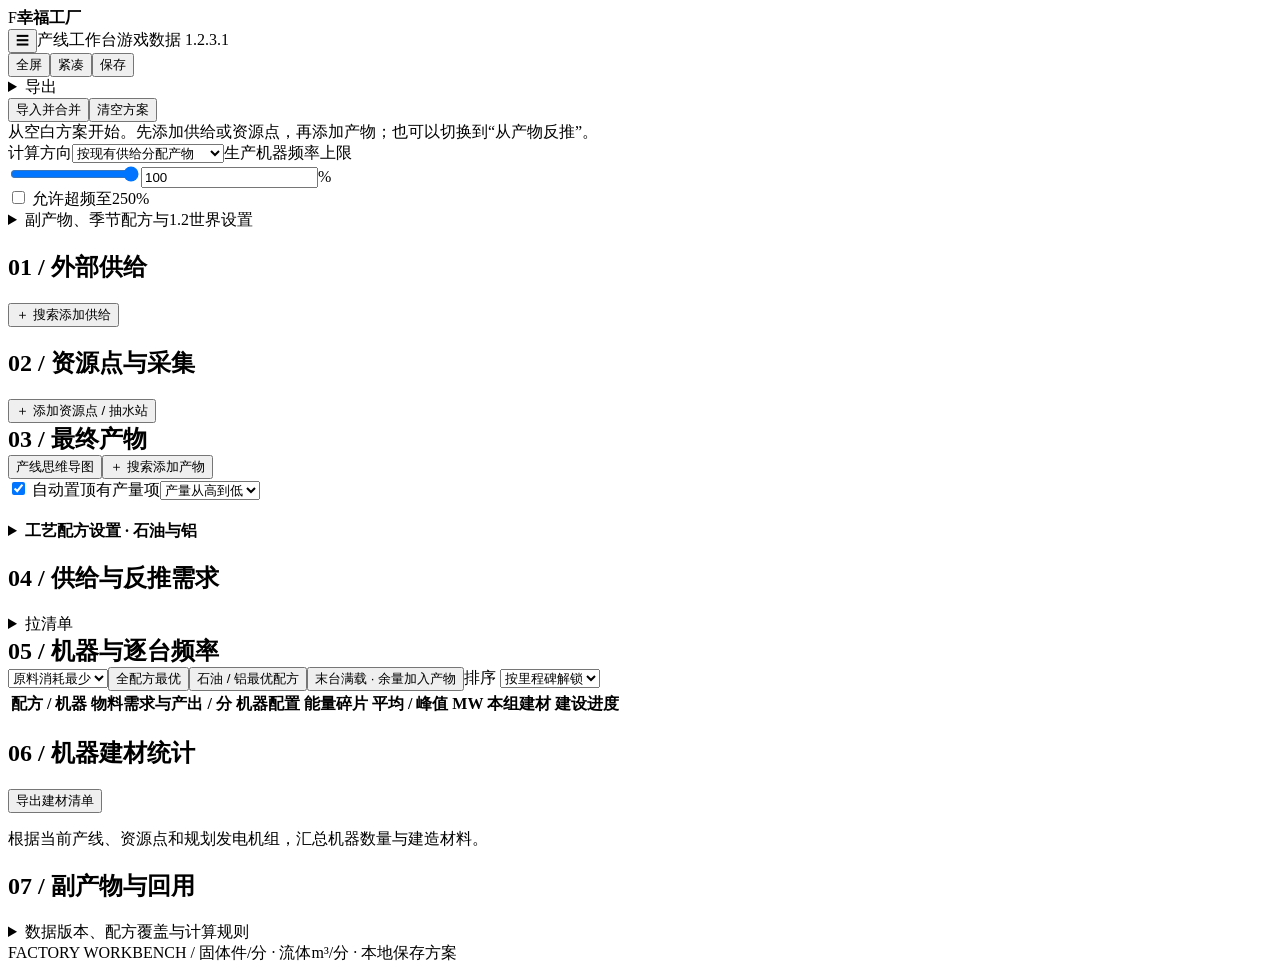
<file: src/template.html>
<!doctype html>
<html lang="zh-CN">
  <head>
    <meta charset="utf-8" />
    <meta name="viewport" content="width=device-width,initial-scale=1" />
    <title>幸福工厂 1.2 · 产线工作台</title>
    <!--APP_STYLES-->
  </head>
  <body>
    <header class="app-header">
      <div class="brand">
        <span class="brand-mark">F</span><strong>幸福工厂</strong>
      </div>
      <button
        id="sidebarToggle"
        aria-label="折叠或展开导航"
        aria-expanded="true"
      >
        ☰</button
      ><span class="header-caption" id="pageCaption">产线工作台</span
      ><span class="version-tag">游戏数据 1.2.3.1</span>
      <div class="buttons">
        <button id="fullscreenToggle" title="全屏">全屏</button
        ><button id="densityToggle" title="切换紧凑布局">紧凑</button
        ><span id="planBadge" class="plan-badge"></span
        ><button id="savePlan" class="primary" title="保存当前编辑（Ctrl+S）">保存</button
        ><details id="exportMenu" class="menu"><summary>导出</summary><div class="menu-list"><button id="export">导出当前方案</button><button id="exportAllHeader">导出全部方案</button></div></details
        ><button id="import">导入并合并</button
        ><input id="importFile" type="file" accept=".json" multiple hidden /><button
          id="reset"
        >
          清空方案
        </button>
      </div>
    </header>
    <div id="navShade" class="nav-shade"></div>
    <nav id="appSidebar" class="sidebar" aria-label="主导航"></nav>
    <div
      id="workspaceTabs"
      class="workspace-tabs"
      aria-label="已打开页面"
    ></div>
    <main>
      <div id="status" class="status" role="status" aria-live="polite">
        从空白方案开始。先添加供给或资源点，再添加产物；也可以切换到“从产物反推”。
      </div>
      <section id="homeTab" hidden>
        <div class="home-intro">
          <div>
            <div class="home-kicker">SATISFACTORY / FACTORY WORKBENCH</div>
            <h1>从一条产线，到整座工厂。</h1>
            <p>规划产量与资源，选择生产配方，核对机器、电力和建设材料。</p>
            <div class="buttons" style="margin-top: 18px">
              <button class="primary" data-tab="planner">开始产线规划</button
              ><button data-tab="worldmap">在地图选择资源</button>
            </div>
          </div>
          <div class="home-icon" aria-hidden="true">◈</div>
        </div>
        <div id="homeStats" class="stats"></div>
        <h2 class="home-section-title">工作台</h2>
        <div id="homeLinks" class="home-grid"></div>
        <div class="panel" style="margin-top: 20px">
          <h2>当前方案</h2>
          <div id="homePlan"></div>
          <div class="buttons">
            <button data-tab="workspace">管理方案与改装</button
            ><button data-tab="construction">查看建设进度</button>
          </div>
        </div>
      </section>
      <section id="journalTab" hidden>
        <div class="panel">
          <h2>工作台更新记录</h2>
          <article class="journal-entry"><h3>本地最大回收点数与已解锁配方</h3><p>设置新增替代配方选择页。支持地图纯度、频率、晶体预算、预留电力、增幅器比较和后台计算；预览后保存成一个完整机器分组方案。</p></article>
          <p>本地计算器的功能与界面记录。</p>
        </div>
        <div class="panel">
          <article class="journal-entry">
            <span class="badge">界面更新</span>
            <h3>分组导航与图鉴工作台</h3>
            <ul>
              <li>左侧分组导航、顶部可关闭页签、首页快捷入口。</li>
              <li>物品与建筑图鉴，图片卡片、搜索和详情弹窗。</li>
              <li>里程碑卡片索引，查看建造成本并跳转物资跟踪。</li>
              <li>地图左侧筛选、快速选择纯净资源和硬盘。</li>
            </ul>
          </article>
          <article class="journal-entry">
            <h3>阶段物资与思维导图</h3>
            <p>
              5 个太空电梯阶段、48 项 HUB
              任务；库存扣减、产量反推和可折叠思维导图。
            </p>
          </article>
          <article class="journal-entry">
            <h3>产线与建设规划</h3>
            <p>
              替代配方、联动滑条、锁定产量、逐台降频、发电反推、物流瓶颈、建材进度、多方案和改装比较。
            </p>
          </article>
        </div>
      </section>
      <section id="plannerTab">
        <div class="panel">
          <div class="formgrid">
            <label
              >计算方向<select id="mode">
                <option value="forward">按现有供给分配产物</option>
                <option value="reverse">从产物反推供给与产线</option>
                <option value="constrained">单输入约束，其他反推</option>
              </select></label
            ><label
              >生产机器频率上限
              <div class="numberpair">
                <input
                  id="clock"
                  type="range"
                  min="1"
                  max="100"
                  step="1"
                  value="100"
                /><input
                  id="clockNum"
                  type="number"
                  min="1"
                  max="100"
                  step="any"
                  value="100"
                /><span>%</span>
              </div></label
            >
            <div>
              <label><input id="over" type="checkbox" /> 允许超频至250%</label>

            </div>
          </div>
          <details>
            <summary>副产物、季节配方与1.2世界设置</summary>
            <div class="formgrid" style="margin-top: 14px">
              <label
                ><input id="strict" type="checkbox" /> 禁止多余流体外送</label
              ><label
                ><input id="event" type="checkbox" checked />
                启用FICSMAS配方</label
              ><label
                >生产耗电倍率<input
                  id="powerMult"
                  type="number"
                  min="0.1"
                  max="100"
                  step="any"
                  value="1"
              /></label>
            </div>

          </details>
        </div>
        <section id="inputConstraintPanel" class="panel" hidden>
          <h3>单输入约束</h3>
          <div class="formgrid">
            <label
              >搜索约束物料<input
                id="constraintSearch"
                type="search"
                placeholder="例如：原油 / crude oil" /></label
            ><label>约束物料<select id="constraintItem"></select></label
            ><label
              >每分钟总外供上限<input
                id="constraintAmount"
                type="number"
                min="0"
                max="100000000"
                step="any"
            /></label>
          </div>
          <div class="buttons" style="margin-top: 12px">
            <button id="constraintUseSupply">使用该物料现有供给量</button
            ><button id="constraintFitTargets">按比例适配当前产物</button
            ><span id="constraintSummary" role="status"></span>
          </div>

        </section>
        <div class="layout">
          <aside>
            <div class="panel">
              <h2>01 / 外部供给</h2>

              <button class="primary wide side-actions" data-open="supply">
                ＋ 搜索添加供给
              </button>
              <div id="supplies" class="stack"></div>
            </div>
            <div class="panel">
              <h2>02 / 资源点与采集</h2>

              <button class="wide side-actions" data-open="node">
                ＋ 添加资源点 / 抽水站
              </button>
              <div id="nodes" class="stack"></div>
            </div>
          </aside>
          <div>
            <div id="stats" class="stats"></div>
            <div class="panel">
              <div class="toolbar" style="margin-top: 0">
                <h2 style="margin: 0">03 / 最终产物</h2>
                <button id="openProductionMind">产线思维导图</button
                ><button class="primary" data-open="product">
                  ＋ 搜索添加产物
                </button>
              </div>
              <div class="buttons">
                <label
                  ><input id="autoPin" type="checkbox" checked />
                  自动置顶有产量项</label
                ><select id="sort" aria-label="产量排序">
                  <option value="desc">产量从高到低</option>
                  <option value="asc">产量从低到高</option>
                  <option value="default">添加顺序</option>
                </select>
              </div>

            </div>

            <div id="products" class="stack"></div>
            <details
              class="panel"
              id="processSettings"
              style="margin-top: 20px"
            >
              <summary><b>工艺配方设置 · 石油与铝</b></summary>

              <div class="process-grid" style="margin-top: 16px">
                <div>
                  <h3>石油工艺</h3>
                  <div id="oilChoices" class="stack"></div>
                </div>
                <div>
                  <h3>铝与回流水</h3>
                  <div id="alChoices" class="stack"></div>
                </div>
              </div>
            </details>
            <div class="panel" style="margin-top: 20px">
              <div class="toolbar">
                <h2>04 / 供给与反推需求</h2>
                <details id="supplyListMenu" class="menu supply-list-menu"><summary title="把外部供给、反推需求和产物拉成清单">拉清单</summary><div class="menu-list"><button id="copySupplyList">复制文字清单</button><button id="csvSupplyList">下载 CSV 表格</button></div></details><button id="applyReverse" hidden>将反推需求设为外部供给</button>
              </div>
              <div id="balance"></div>
            </div>
            <div class="panel">
              <div class="toolbar"><h2 style="margin: 0">05 / 机器与逐台频率</h2><span id="optimalGroup" class="optimal-group"><select id="optimalTarget" aria-label="最优目标" title="最优目标"><option value="raw">原料消耗最少</option><option value="machines">机器最少</option><option value="power">耗电最少</option><option value="raws">指定原料最少</option></select><details id="optimalRaws" class="menu" hidden><summary>选择原料</summary><div id="optimalRawList" class="menu-list"></div></details><button id="optimizeAll" title="反推模式：所有物品的全部配方一起比较（替代配方跟随设置中的已解锁列表，未勾选时用全部），按所选目标换成最优组合；可撤销">全配方最优</button></span><button id="optimizeOilAl" title="反推模式：同时比较石油和铝相关的全部配方，选出原油和铝土矿消耗最少的组合；同等消耗下其他原料最少">石油 / 铝最优配方</button><button id="fillLastMachines" title="从最下游开始，把每组末台机器补满到设定频率，多出的产量加入最终产物，再往上游重新反推">末台满载 · 余量加入产物</button><label>排序 <select id="machineSort" aria-label="机器排序"><option value="milestone">按里程碑解锁</option><option value="flow">按产线上下游</option></select></label></div>

              <div class="tablewrap">
                <table>
                  <thead>
                    <tr>
                      <th>配方 / 机器</th>
                      <th>物料需求与产出 / 分</th>
                      <th>机器配置</th>
                      <th>能量碎片</th>
                      <th>平均 / 峰值 MW</th>
                      <th>本组建材</th>
                      <th>建设进度</th>
                    </tr>
                  </thead>
                  <tbody id="machines"></tbody>
                </table>
              </div>
            </div>
            <section id="machineMaterials">
              <div class="panel">
                <div class="toolbar">
                  <h2>06 / 机器建材统计</h2>
                  <button id="exportBill">导出建材清单</button>
                </div>
                <p>
                  根据当前产线、资源点和规划发电机组，汇总机器数量与建造材料。
                </p>
              </div>
              <div id="buildStats" class="stats"></div>
              <div id="bill" class="panel"></div>
            </section>
            <div class="panel">
              <h2>07 / 副产物与回用</h2>
              <div id="processBalance" style="margin-bottom: 14px"></div>
              <div id="surplus"></div>

            </div>
          </div>
        </div>
      </section>

      <section id="graphTab" hidden>
        <div class="panel graph-panel">
          <div class="toolbar graph-head">
            <div class="graph-title">
              <h2>产线连接图</h2>
              <span id="graphSummary" class="graph-summary"></span>
            </div>
            <div class="graph-views" role="group" aria-label="视图">
              <button id="viewNetwork" class="selected">网络图</button
              ><button id="viewTree">树状图</button
              ><button id="viewMind">卡片画布</button>
            </div>
            <div class="buttons graph-actions">
              <button id="graphFit">适应画布</button
              ><button id="graphDetails" aria-pressed="false">
                显示节点明细</button
              ><button id="graphFullscreen" aria-pressed="false">
                全屏画布</button
              ><button id="downloadGraph">导出SVG</button>
            </div>
          </div>
          <p class="graph-hint">
            连线数字为每分钟物流量；虚线为循环回流，琥珀色线需要多条并行线路。树状图中的共享工序只展开一次。
          </p>
          <div id="graphControls" class="graph-controls">
            <label class="graph-zoom"
              >缩放
              <input
                id="graphZoom"
                type="range"
                min="30"
                max="150"
                step="1"
                value="75" /></label
            ><div class="graph-legend" aria-label="图例">
              <span><i class="sw sw-external"></i>外部供给</span
              ><span><i class="sw sw-recipe"></i>生产工序</span
              ><span><i class="sw sw-product"></i>最终产物</span
              ><span><i class="sw sw-surplus"></i>副产物</span
              ><span><i class="ln ln-fluid"></i>流体</span
              ><span><i class="ln ln-cycle"></i>回流</span
              ><span><i class="ln ln-multi"></i>需并行</span>
            </div><span id="graphLabelNote" class="graph-note"></span>
          </div>
          <div id="graphPreviewLabel" class="notice" hidden></div>
          <details id="routingPanel" class="routing-card">
            <summary><span>手动连接物料</span><small id="routingStatus"></small></summary>
            <div class="buttons"><button id="routingSeed">从自动产线生成连接</button><button id="routingToggle">启用手动连接</button></div>
            <div id="routingEditor" hidden>
              <div class="formgrid"><label>来源<select id="routingFrom"></select></label><label>物料<select id="routingItem"></select></label><label>去向<select id="routingTo"></select></label><label>线路上限 / 分（留空为不限）<input id="routingLimit" type="number" min="0" step="any"></label></div>
              <button id="routingAdd">添加连接</button>
              <div id="routingList"></div>
            </div>
          </details>
          <div id="mindControls" hidden>
            <div class="board-toolbar">
              <select id="mindProduct" aria-label="按最终产物筛选">
                <option value="">全部最终产物</option></select
              ><span class="tgroup" aria-label="布局"
                ><button id="boardAuto">自动排版</button
                ><button id="boardFit">适应画布</button
                ><button id="boardResetFocus">显示全图</button></span
              ><span class="tgroup" aria-label="卡片"
                ><button id="mindExpand">展开卡片</button
                ><button id="mindCollapse">精简卡片</button></span
              ><label class="tcheck"
                ><input id="mindSurplus" type="checkbox" checked />
                副产物</label
              ><label class="tcheck"
                ><input id="boardLabels" type="checkbox" checked />
                连线流量</label
              ><label class="tzoom"
                >缩放
                <input
                  id="mindZoom"
                  type="range"
                  min="10"
                  max="150"
                  step="1"
                  value="75"
                /><span id="mindZoomLabel">75%</span></label
              >
            </div>
            <div class="board-caption">
              <span id="boardCount"></span
              ><span>拖动卡片排版 · 启用手动连接后拖动物料端口连线 · Ctrl＋滚轮缩放</span>
            </div>

          </div>
          <div id="productionMind" class="graphbox" hidden></div>
          <div id="network" class="graphbox"></div>
          <div id="tree" class="tree" hidden></div>
        </div>
      </section>
      <section id="catalogTab" hidden>
        <div class="panel">
          <h2>全配方库 / 物品图片对照</h2>
          <p id="catalogMeta"></p>
          <div class="formgrid">
            <label
              >搜索中文、英文、拼音或首字母<input
                id="catalogSearch"
                type="search"
                placeholder="例如：强化铁板 / qhtb / reinforced" /></label
            ><label
              >配方类型<select id="catalogKind">
                <option value="machine">机器生产配方</option>
                <option value="alt">替代配方</option>
                <option value="event">FICSMAS配方</option>
                <option value="hand">手工制作</option>
                <option value="build">建筑配方</option>
                <option value="custom">涂装与自定义</option>
                <option value="all">全部配方</option>
              </select></label
            ><label
              >显示方式<select id="catalogDisplay">
                <option value="recipes">配方卡片</option>
                <option value="items">物品图片对照</option>
                <option value="buildings">建筑图鉴</option>
              </select></label
            >
          </div>

        </div>
        <p id="catalogCount" class="small"></p>
        <div id="catalog" class="cataloggrid"></div>
        <button id="catalogMore" class="wide" style="margin-top: 14px">
          显示更多
        </button>
      </section>

      <section id="constructionTab" hidden>
        <div class="panel">
          <h2>传送带与管道瓶颈</h2>
          <div class="formgrid">
            <label
              >传送带等级<select id="beltCapacity">
                <option value="60">1级 · 60件/分</option>
                <option value="120">2级 · 120件/分</option>
                <option value="270">3级 · 270件/分</option>
                <option value="480">4级 · 480件/分</option>
                <option value="780">5级 · 780件/分</option>
                <option value="1200" selected>6级 · 1200件/分</option>
              </select></label
            ><label
              >管道等级<select id="pipeCapacity">
                <option value="300">1级 · 300m³/分</option>
                <option value="600" selected>2级 · 600m³/分</option>
              </select></label
            ><label
              ><input
                id="allLogistics"
                type="checkbox"
              />显示全部物料连接</label
            >
          </div>
          <p id="logisticsStats"></p>
          <div class="tablewrap">
            <table>
              <thead>
                <tr>
                  <th>连接</th>
                  <th>物料</th>
                  <th>总流量 / 分</th>
                  <th>单线容量</th>
                  <th>最少并行线路</th>
                </tr>
              </thead>
              <tbody id="logisticsRows"></tbody>
            </table>
          </div>
          <div id="portWarnings"></div>
        </div>
        <div class="panel">
          <h2>建设顺序</h2>
          <p>同一步的工序可并行建设；循环工序同组建设，投产前补足启动原料。</p>
          <div id="buildSequence"></div>
        </div>
      </section>
      <section id="workspaceTab" hidden>
        <div class="panel">
          <div class="toolbar">
            <h2>方案与配置文件</h2>
            <div class="buttons"><button id="exportConfig">导出当前方案</button><button id="exportAll" title="已保存方案、当前编辑和已有产线基准合成一个 JSON 文件">导出全部方案</button></div>
          </div>
          <div class="formgrid">
            <label
              >当前方案名称<input
                id="activePlanName"
                maxlength="100"
                placeholder="例如：钢铁扩建 / 省电改装" /></label
            ><label
              >方案类型<select id="activePlanKind">
                <option value="new">新建方案</option>
                <option value="retrofit">改装方案</option>
              </select></label
            >
          </div>
          <p id="activePlanTag"></p>
          <div class="buttons">
            <button id="saveNewPlan" class="primary">保存为新方案</button
            ><button id="updatePlan">更新当前命名方案</button
            ><button id="restoreDraft">恢复切换前编辑</button>
          </div>
          <p id="storageStatus"></p>
        </div>
        <div class="panel">
          <h2>已有产线基准</h2>
          <div class="formgrid">
            <label
              >已有产线名称<input
                id="existingName"
                maxlength="100"
                placeholder="例如：现有主厂" /></label
            ><label
              >记录范围<select id="existingScope">
                <option value="all">当前产线全部机器</option>
                <option value="built">仅已标记建成的机器</option>
              </select></label
            >
            <div>
              <button id="recordExisting">记录当前产线为已有基准</button>
            </div>
          </div>
          <div id="existingSummary"></div>
        </div>
        <div class="panel">
          <h2>已保存方案</h2>
          <div id="plansList"></div>
        </div>
        <div class="panel" id="planCompareSection">
          <div class="toolbar">
            <h2>与当前方案对比</h2>
            <select id="planCompareChoice" aria-label="对比方案"></select>
          </div>
          <div id="planComparison"></div>
        </div>
        <div class="panel">
          <h2>已有产线 → 当前方案：改装清单</h2>
          <div id="retrofitReport"></div>
        </div>
      </section>
      <section id="worldmapTab" hidden>
        <div class="panel">
          <div class="toolbar">
            <h2>世界地图 / 资源与工厂规划</h2>
            <span id="mapCounts" class="small"></span>
          </div>
          <div class="map-filters">
            <label
              >搜索资源、拼音或点位编号<input
                id="mapSearch"
                type="search"
                placeholder="铁矿石 / tiekuangshi / iron" /></label
            ><label
              >点位类型<select id="mapKind">
                <option value="all">全部类型</option>
                <option value="node">矿点</option>
                <option value="well">资源井</option>
                <option value="geyser">间歇泉</option>
              </select></label
            ><label
              >最低高度 m<input
                id="mapMinZ"
                type="number"
                value="-1000"
                step="any" /></label
            ><label
              >最高高度 m<input
                id="mapMaxZ"
                type="number"
                value="1000"
                step="any"
            /></label>
          </div>
          <details class="map-layers" open>
            <summary>资源图层</summary>
            <div id="mapResourceFilters" class="map-checks"></div>
            <div class="buttons">
              <label
                ><input type="checkbox" data-map-purity="impure" checked />贫瘠
                <span style="color: #cf4b45">●</span></label
              ><label
                ><input type="checkbox" data-map-purity="normal" checked />普通
                <span style="color: #e59b28">●</span></label
              ><label
                ><input type="checkbox" data-map-purity="pure" checked />纯净
                <span style="color: #27853b">●</span></label
              ><button id="mapAllResources">全部资源</button
              ><button id="mapNoLayers">清空图层</button>
            </div>
          </details>
          <details class="map-layers">
            <summary>硬盘、能量蛞蝓与外星物品</summary>
            <div id="mapPoiFilters" class="map-checks"></div>
          </details>
          <div class="buttons">
            <label
              ><input id="map-terrain" type="checkbox" checked />地形底图</label
            ><label><input id="map-grid" type="checkbox" />坐标网格</label
            ><label
              ><input
                id="map-baseline"
                type="checkbox"
                checked
              />已有产线标记</label
            ><label
              ><input id="map-hideUsed" type="checkbox" />隐藏已使用点</label
            ><label
              ><input
                id="map-hideCollected"
                type="checkbox"
                checked
              />隐藏已收集物品</label
            >
          </div>
        </div>
        <div class="map-layout">
          <div class="panel map-panel">
            <div class="map-tools">
              <div class="buttons">
                <button id="mapZoomIn" aria-label="放大地图">＋</button
                ><button id="mapZoomOut" aria-label="缩小地图">−</button
                ><button id="mapFit">全图</button
                ><span id="mapZoomValue">1×</span
                ><select id="mapMode" aria-label="地图操作模式">
                  <option value="browse">查看 / 拖动</option>
                  <option value="pin">标记工厂</option>
                  <option value="measure">直线测距</option></select
                ><button id="mapClearMeasure">清除测距</button>
              </div>
              <div class="buttons">
                <input
                  id="mapGoX"
                  type="number"
                  step="any"
                  placeholder="X / m"
                  aria-label="定位X坐标"
                /><input
                  id="mapGoY"
                  type="number"
                  step="any"
                  placeholder="Y / m"
                  aria-label="定位Y坐标"
                /><button id="mapGo">定位</button>
              </div>
            </div>
            <div class="map-canvas-wrap">
              <canvas
                id="worldCanvas"
                tabindex="0"
                aria-label="幸福工厂世界地图：拖动平移、滚轮或双指缩放，点击点位查看供给；方向键平移，正负键缩放，Home全图。"
              ></canvas
              ><span class="map-north">↑ 北</span>
            </div>
            <div class="map-footer">
              <span id="mapCursor">X / Y 坐标单位：米</span
              ><span id="mapDistance">点击两点测距</span>
            </div>

          </div>
          <aside class="map-sidebar">
            <div class="panel" id="mapDetail">
              <p>点击地图点位查看详情。</p>
            </div>
            <details class="panel" open>
              <summary>当前视野点位（最近60处）</summary>
              <div id="mapNodeList"></div>
            </details>
          </aside>
        </div>
        <details class="panel source">
          <summary>地图数据与坐标</summary>
          <p>
            内置459个矿点、118个资源井卫星点、31个间歇泉，另有硬盘、蛞蝓与外星物品。地图为静态世界规划图；当前没有加载游戏存档。
          </p>
          <p>
            资源点使用SCIM公开快照（Build
            373718），608个采集／地热点的编号、纯度及坐标与独立资源点数据交叉核对。配方数据仍为1.2.3.1。随机资源世界或模组地图需按游戏实际位置核对。
          </p>
          <p>
            <a
              href="https://satisfactory-calculator.com/zh/interactive-map"
              target="_blank"
              rel="noopener"
              >SCIM参考地图</a
            >
            ·
            <a
              href="https://github.com/Tjark-Kuehl/satisfactorymap"
              target="_blank"
              rel="noopener"
              >底图与点位快照</a
            >
            ·
            <a
              href="https://github.com/rockfactory/satisfactory-logistics"
              target="_blank"
              rel="noopener"
              >资源点交叉对照</a
            >。地形图版权归Coffee Stain Studios。
          </p>
        </details>
      </section>
      <details class="panel source">
        <summary>数据版本、配方覆盖与计算规则</summary>
        <p id="dataMeta"></p>
        <p>
          所有机器配方均保留，包括替代配方与FICSMAS；完整目录同时保留手工、建筑和涂装配方。自动产线仅采用机器配方，采集独立配置，发电燃料消耗与副产物已作为补充配方接入主产线。各物品启用所选配方，不自动遍历所有替代配方。配方解锁和季节条件由玩家核对。
        </p>
        <p>
          按连续物料平衡求解，包含副产物和循环；反推以最少外供总量为目标，数量单位不同，因此不是稀缺资源价值的全局最优。网络图显示物料连接方案，不是游戏内坐标布局或可放置蓝图。电力为规划估算，不读取存档。
        </p>
        <p>
          <a
            href="https://github.com/0xjc/SatisfactoryLP"
            target="_blank"
            rel="noopener"
            >1.2.3.1游戏Docs来源</a
          >
          ·
          <a
            href="https://satisfactory-calculator.com/zh/items"
            target="_blank"
            rel="noopener"
            >中文物品对照</a
          >
          ·
          <a
            href="https://satisfactory.th.gl/zh-CN/db/schematics"
            target="_blank"
            rel="noopener"
            >替代配方中文对照</a
          >
          ·
          <a
            href="https://github.com/greeny/SatisfactoryTools"
            target="_blank"
            rel="noopener"
            >游戏图标镜像</a
          >。游戏资源版权归Coffee Stain Studios。非官方工具。
        </p>
      </details>
      <footer>FACTORY WORKBENCH / 固体件/分 · 流体m³/分 · 本地保存方案</footer>
      <section id="railTab" hidden></section>
      <section id="layoutTab" class="layout-tab" hidden></section>
      <section id="progressTab" hidden>
        <details id="milestoneGalleryPanel" class="panel" open>
          <summary><b>里程碑图鉴 / 按层级查找</b></summary>
          <div class="gallery-toolbar" style="margin-top: 15px">
            <input
              id="milestoneSearch"
              type="search"
              placeholder="搜索里程碑、物资名称或英文"
            /><select id="milestoneTier">
              <option value="all">全部层级</option>
              <option value="0">Tier 0</option>
              <option value="1">Tier 1</option>
              <option value="2">Tier 2</option>
              <option value="3">Tier 3</option>
              <option value="4">Tier 4</option>
              <option value="5">Tier 5</option>
              <option value="6">Tier 6</option>
              <option value="7">Tier 7</option>
              <option value="8">Tier 8</option>
              <option value="9">Tier 9</option>
            </select>
          </div>
          <div id="milestoneGallery" class="milestone-grid"></div>
          <div class="data-pagination">
            <button id="milestonePrev">上一页</button
            ><span id="milestonePage"></span
            ><button id="milestoneNext">下一页</button>
          </div>
        </details>
        <div class="panel">
          <h2>阶段物资与太空电梯</h2>
          <div class="formgrid">
            <label
              >任务类别<select id="progressKind">
                <option value="elevator">太空电梯</option>
                <option value="hub">HUB 里程碑</option>
              </select></label
            ><label id="progressTierWrap"
              >HUB 层级<select id="progressTier">
                <option value="0">层级 0</option>
                <option value="1">层级 1</option>
                <option value="2">层级 2</option>
                <option value="3">层级 3</option>
                <option value="4">层级 4</option>
                <option value="5">层级 5</option>
                <option value="6">层级 6</option>
                <option value="7">层级 7</option>
                <option value="8">层级 8</option>
                <option value="9">层级 9</option>
              </select></label
            ><label>当前任务<select id="progressTask"></select></label
            ><label
              >物资需求倍率<input
                id="progressMultiplier"
                type="number"
                min="0.01"
                max="100"
                step="any" /></label
            ><label
              >计划完成时间 / 分钟<input
                id="progressMinutes"
                type="number"
                min="1"
                max="1000000"
                step="any"
            /></label>
          </div>

          <div id="phaseCards" class="buttons"></div>
        </div>
        <div class="panel">
          <div class="toolbar">
            <h3 id="progressTitle"></h3>
            <button id="progressPlan" class="primary">
              将剩余物资加入反推规划
            </button>
          </div>
          <div id="progressNotice" class="notice"></div>
          <div id="progressTable" class="tablewrap"></div>
          <p id="progressMessage" role="status"></p>
        </div>
        <div class="panel">
          <div class="toolbar">
            <h3>阶段思维导图</h3>
            <label
              >上游深度
              <select id="progressDepth">
                <option value="0">仅阶段物品</option>
                <option value="1">1 层配方</option>
                <option value="2">2 层配方</option>
                <option value="3">3 层配方</option>
              </select></label
            ><label
              >缩放
              <input
                id="progressZoom"
                type="range"
                min="50"
                max="150"
                value="100"
                step="10" /></label
            ><button id="progressExpand">全部展开</button
            ><button id="progressSvg">导出 SVG</button>
          </div>

          <div
            id="progressMap"
            style="overflow: auto; max-height: 720px; border: 1px solid #d8e0e3"
          ></div>
        </div>
        <details class="panel">
          <summary>数据来源</summary>
          <p>
            HUB 物资来自内置 1.2.3.1 游戏数据；太空电梯使用标准 1
            倍阶段交付表，可调整倍率。
          </p>
          <a
            href="https://satisfactory.wiki.gg/wiki/Space_Elevator"
            target="_blank"
            rel="noopener"
            >太空电梯 Wiki</a
          >
        </details>
      </section>
      <dialog id="progressDialog">
        <h3 id="progressDialogTitle"></h3>
        <div id="progressDialogBody"></div>
        <div class="buttons">
          <button id="progressDialogAdd">加入反推规划</button
          ><button id="progressDialogClose">关闭</button>
        </div>
      </dialog>
      <dialog id="referenceDialog" class="reference-dialog">
        <button class="dialog-close" id="referenceClose" aria-label="关闭详情">
          ×
        </button>
        <div id="referenceDetail"></div>
      </dialog>
    </main>
    <dialog id="picker">
      <div class="top">
        <h2 id="pickerTitle">添加物品</h2>
        <button id="closePicker" aria-label="关闭">关闭</button>
      </div>
      <input
        id="pickerSearch"
        type="search"
        placeholder="搜索中文、英文、全拼、拼音首字母…"
        aria-label="搜索待添加物品"
      />
      <div id="pickerResults" class="resultlist"></div>
    </dialog>
    <dialog id="compareDialog" class="wide-dialog">
      <div class="top">
        <h2 id="compareTitle">配方对比</h2>
        <button id="closeComparison">取消</button>
      </div>
      <label>候选配方<select id="compareChoice"></select></label>
      <div id="compareBody"></div>
      <button id="applyComparison" class="primary">应用候选配方</button>
    </dialog>
    <dialog id="missingDialog" class="wide-dialog">
      <div class="top">
        <h2>缺料详情与供给选择</h2>
        <button id="closeMissing">暂不添加</button>
      </div>
      <div id="missingBody"></div>
      <p id="missingMessage" class="over"></p>
      <div class="buttons">
        <button id="missingGraph">在网络图定位</button
        ><button id="addSelectedMissing" class="primary">添加所选供给</button>
      </div>
    </dialog>

    <dialog id="mapPinDialog" class="wide-dialog">
      <div class="top">
        <h2>工厂标记</h2>
        <button id="mapCancelPin">取消</button>
      </div>
      <div class="formgrid">
        <label>名称<input id="mapPinName" maxlength="100" /></label
        ><label
          >类型<select id="mapPinKind">
            <option value="planned">规划工厂</option>
            <option value="existing">已有工厂</option>
            <option value="note">普通标记</option>
          </select></label
        ><label>X / m<input id="mapPinX" type="number" step="any" /></label
        ><label>Y / m<input id="mapPinY" type="number" step="any" /></label>
      </div>
      <label
        >备注<input id="mapPinNote" maxlength="500" style="width: 100%"
      /></label>
      <div class="buttons" style="margin-top: 16px">
        <button id="mapSavePin" class="primary">保存标记</button
        ><button id="mapDeletePin" hidden>删除标记</button>
      </div>
    </dialog>
    <!--SOLVER--><!--APP_CODE--><!--BOOTSTRAP-->
  </body>
</html>
</file>
